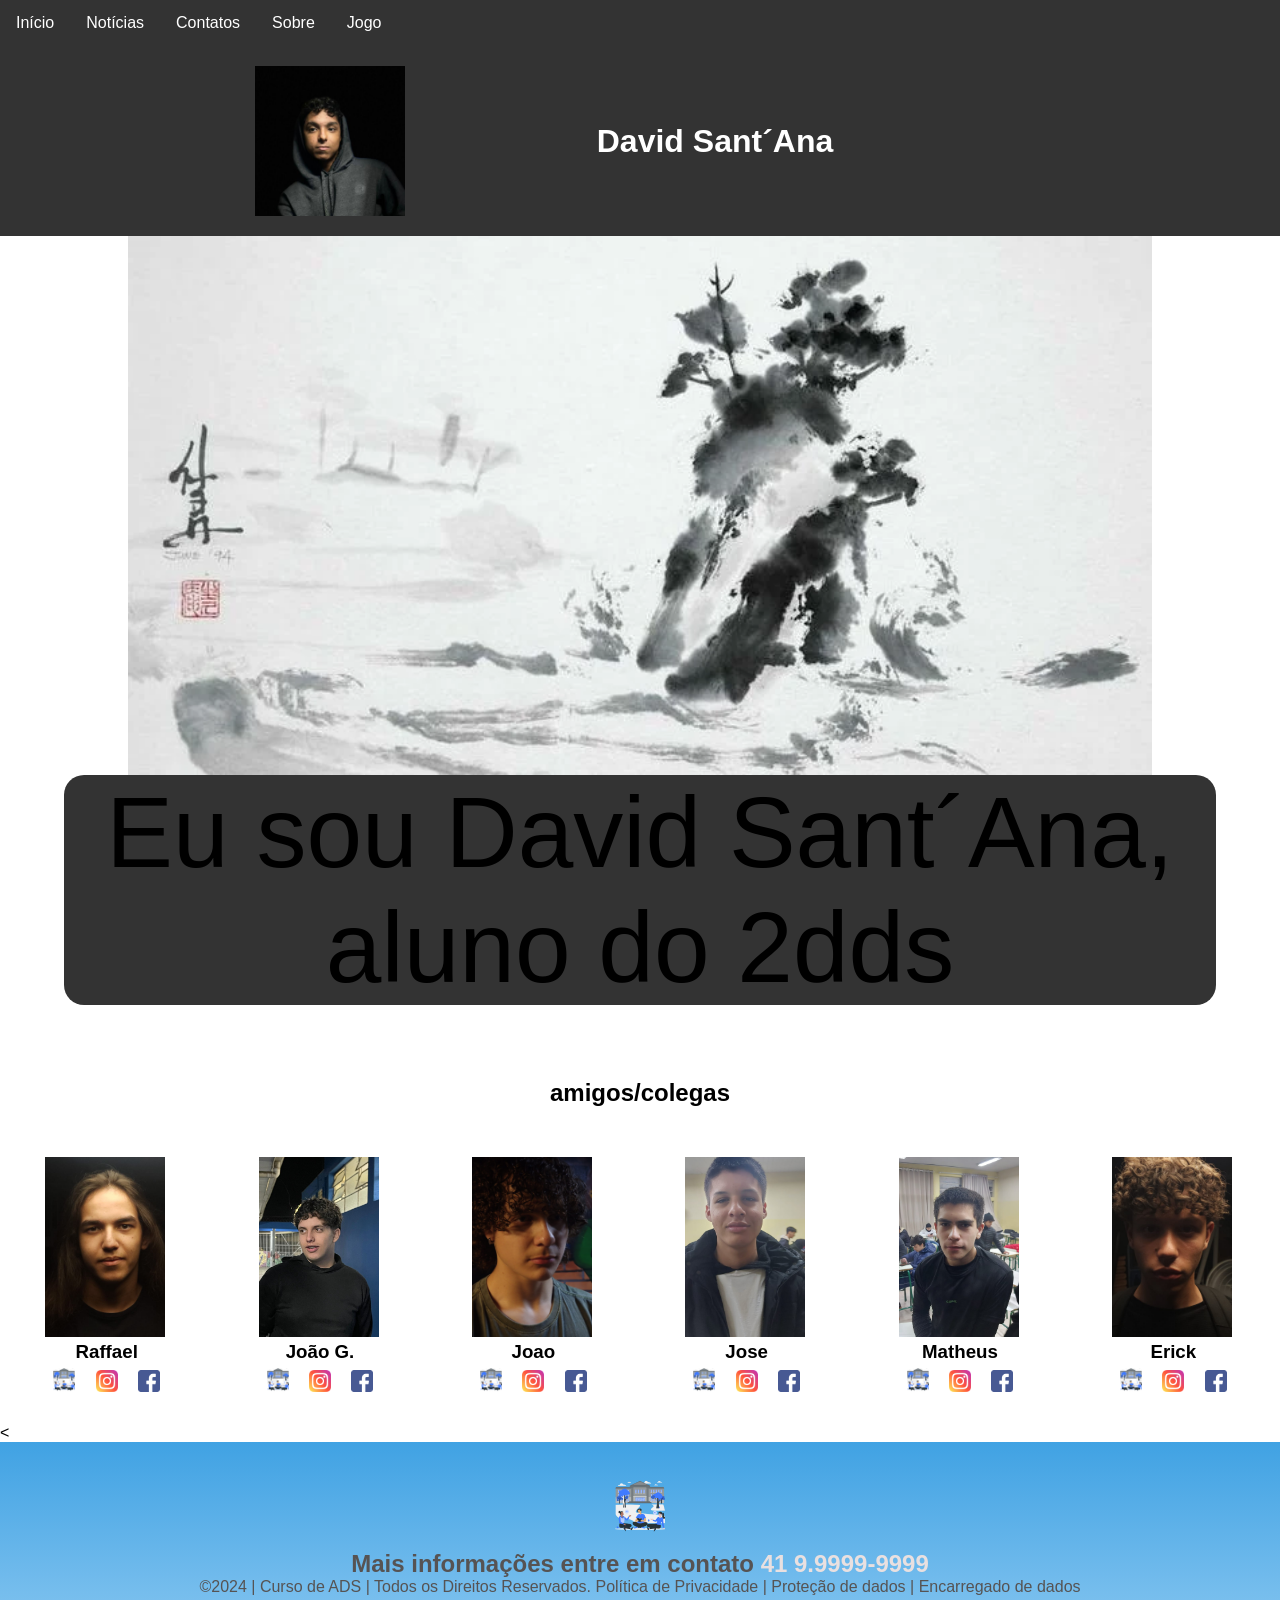
<file: index.html>
<!DOCTYPE html>
<html lang="pt-br">
<head>
<meta charset="UTF-8">
<meta name="viewport" content="width=device-width, initial-scale=1.0">
<title>Home | David Sant´Ana</title>
<link rel="stylesheet" href="style.css">
</head>
<body>
  <ul>
  <li><a href="/">Início</a></li>
  <li><a href="/news/">Notícias</a></li>
  <li><a href="/contact/">Contatos</a></li>
  <li><a href="/about/">Sobre</a></li>
  <li><a href="jogo.html">Jogo</a></li>
</ul>
<!--header é a parte do cabeçalho do site, é o topo da página-->
<header class="cabecalho-itens">
<img class="cabecalho_imagem" src="image.png" alt="Logo da Página">
<h1 class="titulo_site">David Sant´Ana</h1>
</div>
</header>
<!--Seção banner 1 é a parte do paragrafo 1 da página-->
<section class="banner1">
<img class="escola_image" src="paragrafo_1_banner.jpg" alt="Banner da Escola">
</section>
<center><p class="portugal">Eu sou David Sant´Ana, aluno do 2dds</p></center>

<!--Seção estudantes é a parte do paragrafo 2 da página -- "Meninos"-->
<!--altere em "src="estudante_menino_1.png" para src"nome da imagem do menino em
todos abaixo-->
<!--altere em "src="site_school.png" para src"nome da logo em todos abaixo-->
<!--para aumentar os alunos copie a div no edidor que corresponda desde a foto
até os icones abaixo - dúvidas chame o professor-->
<section class="estudante">
<h1 class="estudante_titulo">amigos/colegas</h1>
<p> </p>
<div class="estudantes_todos">
<div class="estudante-div">
<img class="estudante-imagem" src="Rafafel.jpg" alt="Foto da
turma do 1CDS do ano de 2026">
<h3 class="estudante-nome">Raffael</h3>
<a href="https://cursos.alura.com.br/dashboard">
<p> </p>
<img class="estudante-icone" src="logo_nossa_escola.png" alt="Link do Site da
escola"></a>
<img class="estudante-icone" src="instagram.png" alt="Link do
Instagram">
<img class="estudante-icone" src="facebook.png" alt="Link do Facebook">
</div>

<div class="estudante-div">
<img class="estudante-imagem" src="JG.jpg" alt="Foto da
turma do 1CDS do ano de 2026">
<h3 class="estudante-nome">João G.</h3>
<a href="https://cursos.alura.com.br/dashboard">
<p> </p>
<img class="estudante-icone" src="logo_nossa_escola.png" alt="Link do Site da
escola"></a>
<img class="estudante-icone" src="instagram.png" alt="Link do
Instagram">
<img class="estudante-icone" src="facebook.png" alt="Link do Facebook">
</div>

<div class="estudante-div">
<img class="estudante-imagem" src="Joao.jpg" alt="Foto da
turma do 1CDS do ano de 2026">
<h3 class="estudante-nome">Joao</h3>
<a href="https://cursos.alura.com.br/dashboard">
<p> </p>
<img class="estudante-icone" src="logo_nossa_escola.png" alt="Link do Site da
escola"></a>
<img class="estudante-icone" src="instagram.png" alt="Link do
Instagram">
<img class="estudante-icone" src="facebook.png" alt="Link do Facebook">
</div>

<div class="estudante-div">
<img class="estudante-imagem" src="jose.jpg" alt="Foto da
turma do 1CDS do ano de 2026">
<h3 class="estudante-nome">Jose</h3>
<a href="https://cursos.alura.com.br/dashboard">
<p> </p>
<img class="estudante-icone" src="logo_nossa_escola.png" alt="Link do Site da
escola"></a>
<img class="estudante-icone" src="instagram.png" alt="Link do
Instagram">
<img class="estudante-icone" src="facebook.png" alt="Link do Facebook">
</div>

<div class="estudante-div">
<img class="estudante-imagem" src="Matheus.jpg" alt="Foto da
turma do 1CDS do ano de 2026">
<h3 class="estudante-nome">Matheus</h3>
<a href="https://cursos.alura.com.br/dashboard">
<p> </p>
<img class="estudante-icone" src="logo_nossa_escola.png" alt="Link do Site da
escola"></a>
<img class="estudante-icone" src="instagram.png" alt="Link do
Instagram">
<img class="estudante-icone" src="facebook.png" alt="Link do Facebook">
</div>

<div class="estudante-div">
<img class="estudante-imagem" src="erick.jpg" alt="Foto da
turma do 1CDS do ano de 2026">
<h3 class="estudante-nome">Erick</h3>
<a href="https://cursos.alura.com.br/dashboard">
<p> </p>
<img class="estudante-icone" src="logo_nossa_escola.png" alt="Link do
Site da escola"></a>
<img class="estudante-icone" src="instagram.png" alt="Link do
Instagram">
<img class="estudante-icone" src="facebook.png" alt="Link do
Facebook">
</div>
</div>
</section>

<!--Seção estudantes é a parte do paragrafo 3 da página -- "Meninas"-->
<!--altere em "src="estudante_menina_1.png" para src"nome da imagem do menina em
todas abaixo-->
<!--altere em "src="site_school.png" para src"nome da logo em todos abaixo-->
<
<!--Seção rodapé é a parte final da paragrafo 3 da página-->
<footer class="escola">
<img class="logo_rodape" src="logo_nossa_escola.png" alt="Logo da Escola">
<h2 class="escola-título">Mais informações entre em contato<a class="link"

href="https://wa.me/5541999999999"> 41 9.9999-9999 </a></h2>
<p></p>
<p>©2024 | Curso de ADS | Todos os Direitos Reservados.
Política de Privacidade | Proteção de dados | Encarregado de dados</p>
<p> </p>

</footer>
</body>
</html>
</file>
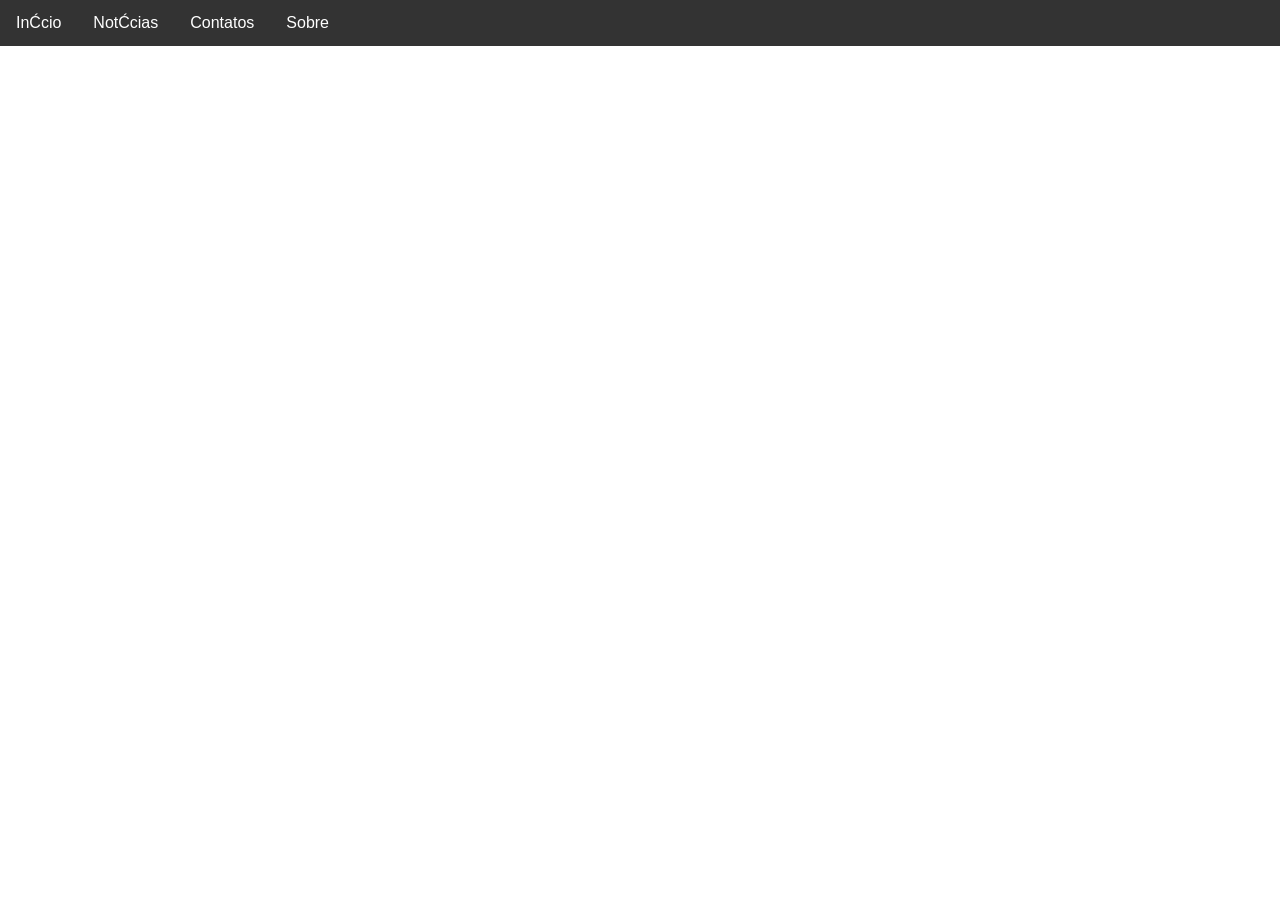
<file: about/index.html>
<!DOCTYPE html>
<html lang="pt-br>
<head>
    <meta charset="UTF-8">
    <meta name="viewport" content="width=device-width, initial-scale=1.0">
    <title>Início</title>
    <link rel="stylesheet" href="style.css">
</head>
<body>
    <ul>
  <li><a href="/">Início</a></li>
  <li><a href="/news">Notícias</a></li>
  <li><a href="/contact">Contatos</a></li>
  <li><a href="/about">Sobre</a></li>
</ul>
</body>
</html>
</file>
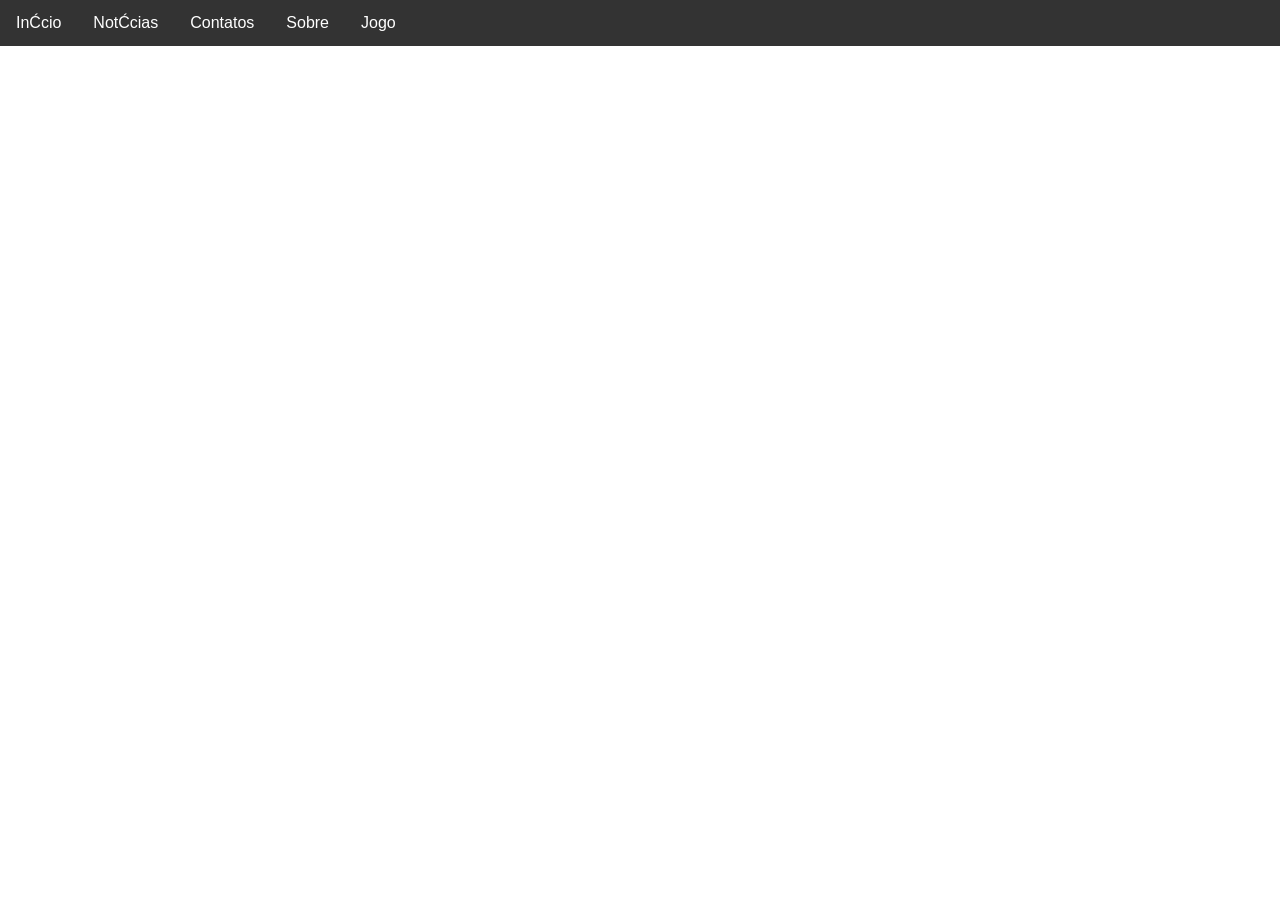
<file: news/index.html>
<!DOCTYPE html>
<html lang="pt-br>
<head>
    <meta charset="UTF-8">
    <meta name="viewport" content="width=device-width, initial-scale=1.0">
    <title>Início</title>
    <link rel="stylesheet" href="style.css">
</head>
<body>
    <ul>
  <li><a href="/">Início</a></li>
  <li><a href="/news">Notícias</a></li>
  <li><a href="/contact">Contatos</a></li>
  <li><a href="/about">Sobre</a></li>
  <li><a href="jogo.html">Jogo</a></li>
</ul>
</body>
</html>
</file>
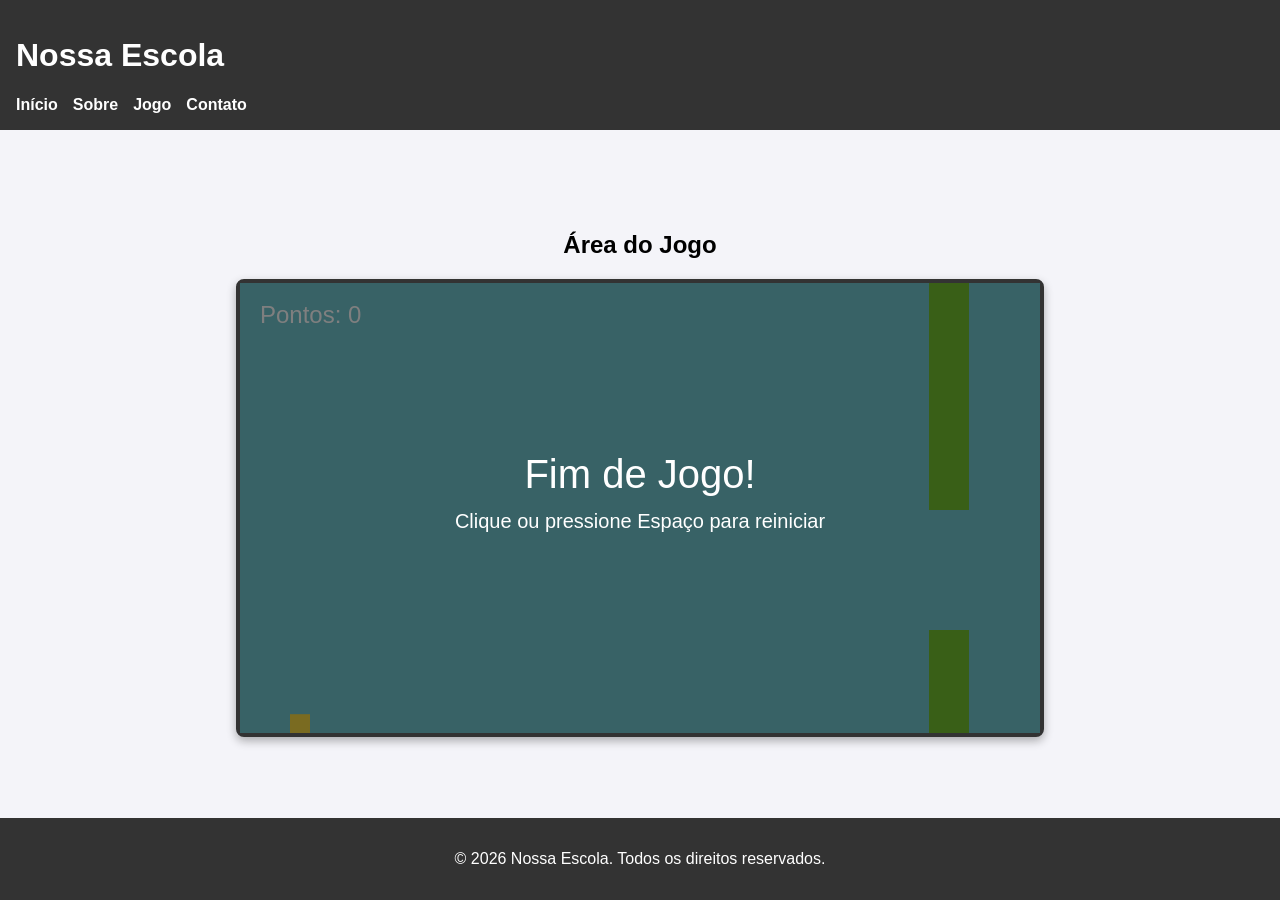
<file: jogo.html>
<!DOCTYPE html>
<html lang="pt-BR">
<head>
<meta charset="UTF-8">
<meta name="viewport" content="width=device-width, initial-scale=1.0">
<title>Nossa Escola - Jogo</title>
<style>
body { font-family: Arial, sans-serif; margin: 0; padding: 0; display: flex; flex-direction: column; min-height: 100vh; background-color: #f4f4f9; }
header { background-color: #333; color: white; padding: 1rem; }
nav ul { list-style: none; padding: 0; margin: 0; display: flex; gap: 15px; }
nav ul li a { color: white; text-decoration: none; font-weight: bold; }
main { flex: 1; display: flex; flex-direction: column; align-items: center; justify-content: center; padding: 20px; }
#game-container { width: 100%; max-width: 800px; height: 450px; background-color: #222; border: 4px solid #333; border-radius: 8px; box-shadow: 0 4px 10px rgba(0,0,0,0.3); display: flex; align-items: center; justify-content: center; color: #fff; position: relative; }
footer { background-color: #333; color: white; text-align: center; padding: 1rem; margin-top: auto; }
</style>
</head>
<body>
<header>
<div class="logo"><h1>Nossa Escola</h1></div>
<nav>
<ul>
<li><a href="index.html">Início</a></li>
<li><a href="#">Sobre</a></li>
<li><a href="jogo.html">Jogo</a></li>
<li><a href="#">Contato</a></li>
</ul>
</nav>
</header>
<main>
<h2>Área do Jogo</h2>
<div id="game-container">
<p id="loading-text">Carregando mecânicas do jogo...</p>
</div>
</main>
<footer>
<p>&copy; 2026 Nossa Escola. Todos os direitos reservados.</p>
</footer>
</body>
</html>
<script src="scriptr.js"></script>
</file>
<file: style.css>
*{
margin: 0;
padding: 0;
box-sizing: border-box;
}
body{
font-family: "Poppins", sans-serif;
}
header{
background-color: #333333;
color: rgb(255, 255, 255);
width: 100%;
padding: 20px;
}
.cabecalho-itens{
max-width: 1980px;
margin: 0 auto;
display: flex;
align-items: center;
justify-content: center;
}
.cabecalho_imagem{
width: 150px;
height: 150px;
display: flex;
justify-content: flex-start;
align-items: center;
object-fit: cover;

}
.titulo_site{
padding: 50px;
text-align: center;
width: 50%;
font: 30px;
}
.sociais{
display: flex;
justify-content: flex-end;
width: 25%;
padding-right: 30px;
}
.banner1{
display: flex;
justify-content: center;
}
.estudante_titulo{ 
padding: 50px; 
text-align: center;

}
.estudante-nome{
text-align: center;
}
.estudante-imagem{
width: 120px;
object-fit: cover;
width: 120px;
height: 180px;
}
.estudante-icone{
width: 38px;
padding: 4px 8px;
}
.estudante{
background-image: background-color(#faae43);
padding: 24px 0;
}

.estudante.div{
text-align: center;
padding: 24px 0;
}
.estudantes_todos{
display: flex;
justify-content: space-around;
}
.escola{
background-image: linear-gradient(#40A2E3,#7FC2EF);
color: rgb(86, 83, 83);
display: flex;
justify-content:center;
padding: 24px 0;
text-align:center;
display:block;
}
.escola-titulo{
padding: 50px;
text-align: center;
}

.escola_image
{
  width: 80%;

}

.logo_rodape{
height: 80px;
padding: 12px 0;

}

.link{
color: #e9e0e0;
text-decoration: none;
}

.portugal 
{
    background-color:#333333;
    width: 90%;
    border-radius: 20px;
    font-size: 100px; 
    font-family: Arial
}

ul {
  list-style-type: none;
  margin: 0;
  padding: 0;
  overflow: hidden;
  background-color: #333333;
}

ul li {
  float: left;
}

ul li a {
  display: block;
  color: white;
  text-align: center;
  padding: 14px 16px;
  text-decoration: none;
}

ul li a:hover {
  background-color: #111111;
}
</file>
<file: about/style.css>
*{
margin: 0;
padding: 0;
box-sizing: border-box;
}
body{
font-family: "Poppins", sans-serif;
}
header{
background-color: #333333;
color: rgb(255, 255, 255);
width: 100%;
padding: 20px;
}

ul {
  list-style-type: none;
  margin: 0;
  padding: 0;
  overflow: hidden;
  background-color: #333333;
}

ul li {
  float: left;
}

ul li a {
  display: block;
  color: white;
  text-align: center;
  padding: 14px 16px;
  text-decoration: none;
}

ul li a:hover {
  background-color: #111111;
}
</file>
<file: news/style.css>
*{
margin: 0;
padding: 0;
box-sizing: border-box;
}
body{
font-family: "Poppins", sans-serif;
}
header{
background-color: #333333;
color: rgb(255, 255, 255);
width: 100%;
padding: 20px;
}

ul {
  list-style-type: none;
  margin: 0;
  padding: 0;
  overflow: hidden;
  background-color: #333333;
}

ul li {
  float: left;
}

ul li a {
  display: block;
  color: white;
  text-align: center;
  padding: 14px 16px;
  text-decoration: none;
}

ul li a:hover {
  background-color: #111111;
}
</file>
